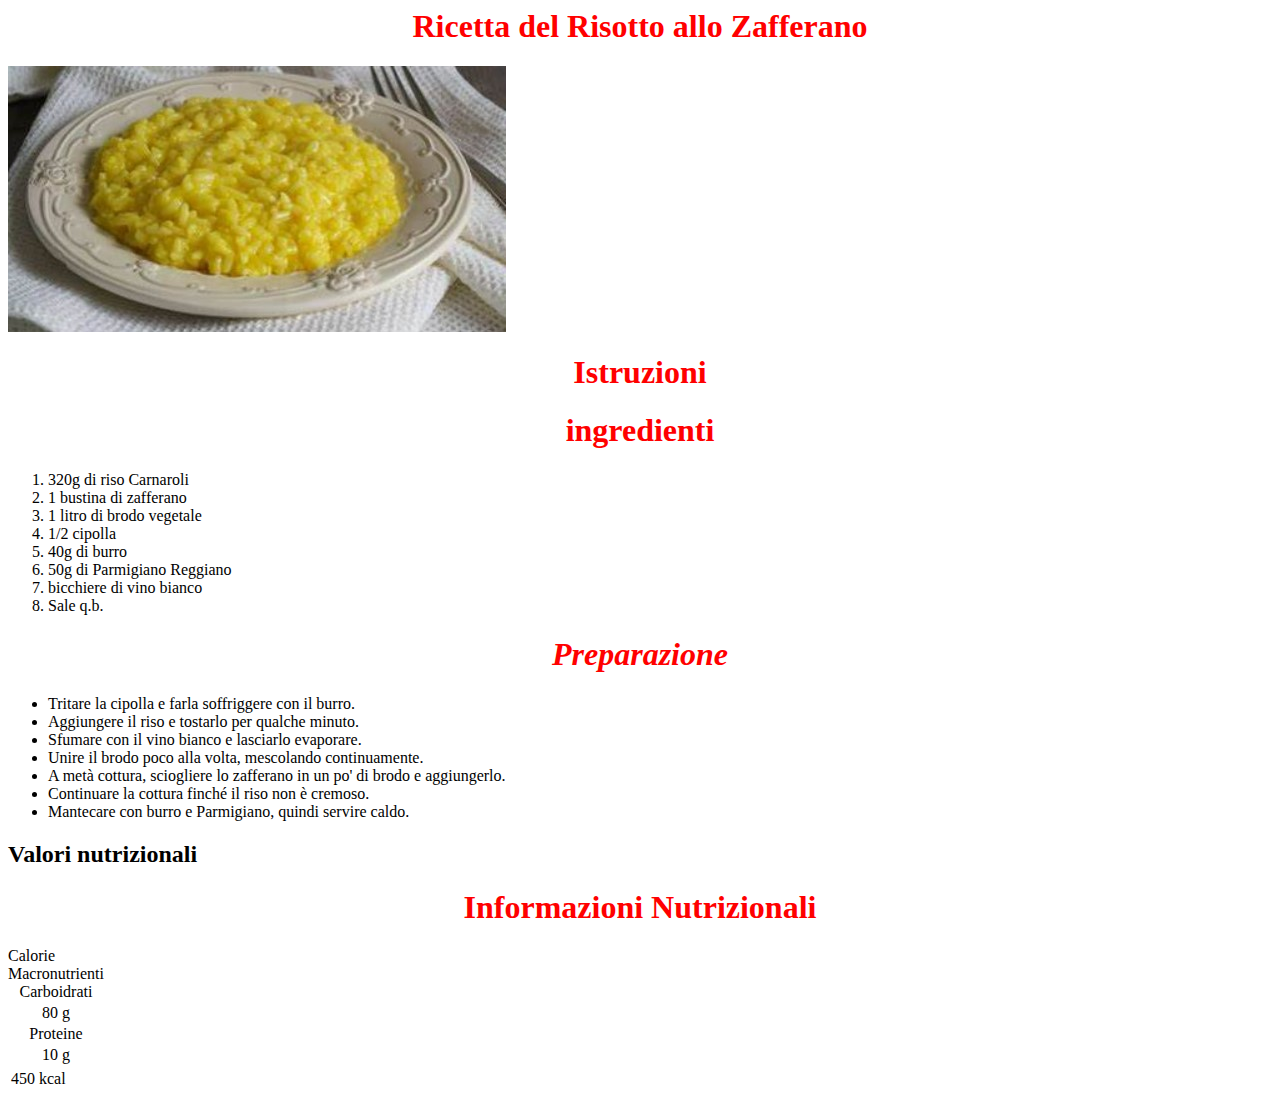
<file: index.html>
<html>
<head>
 <title>Risotto al zafferano</title>
   <link rel="stylesheet" href="stile.css">
</head>
<body>
 <h1 align="center">Ricetta del Risotto allo Zafferano</h1>
<p><img src="risotto.jpg" alt="Risotto allo zafferano"></p>
<h1>Istruzioni</h1>
<h1>ingredienti</h1></u>
<ol>
<li> 320g di riso Carnaroli</li>
<li> 1 bustina di zafferano</li>
<li> 1 litro di brodo vegetale</li>
<li>1/2 cipolla</li>
<li>40g di burro</li>
<li>50g di Parmigiano Reggiano</li>
<li> bicchiere di vino bianco</li>
<li>Sale q.b.</li>
</ol>
<h1><em>Preparazione</em></h1>
<ul>
<li>Tritare la cipolla e farla soffriggere con il burro.
<li>Aggiungere il riso e tostarlo per qualche minuto.
<li>Sfumare con il vino bianco e lasciarlo evaporare.
<li>Unire il brodo poco alla volta, mescolando continuamente.
<li>A metà cottura, sciogliere lo zafferano in un po' di brodo e
aggiungerlo.
<li>Continuare la cottura finché il riso non è cremoso.
<li>Mantecare con burro e Parmigiano, quindi servire caldo.
</ul>
<h2>Valori nutrizionali</h2>
<h1>Informazioni Nutrizionali</h1>
<table>Calorie 
<td>450 kcal</td>
<caption>Macronutrienti
<table>Carboidrati
<td>80 g</td>
<table>Proteine
<td>10 g</td>
</body>
</html>
</file>
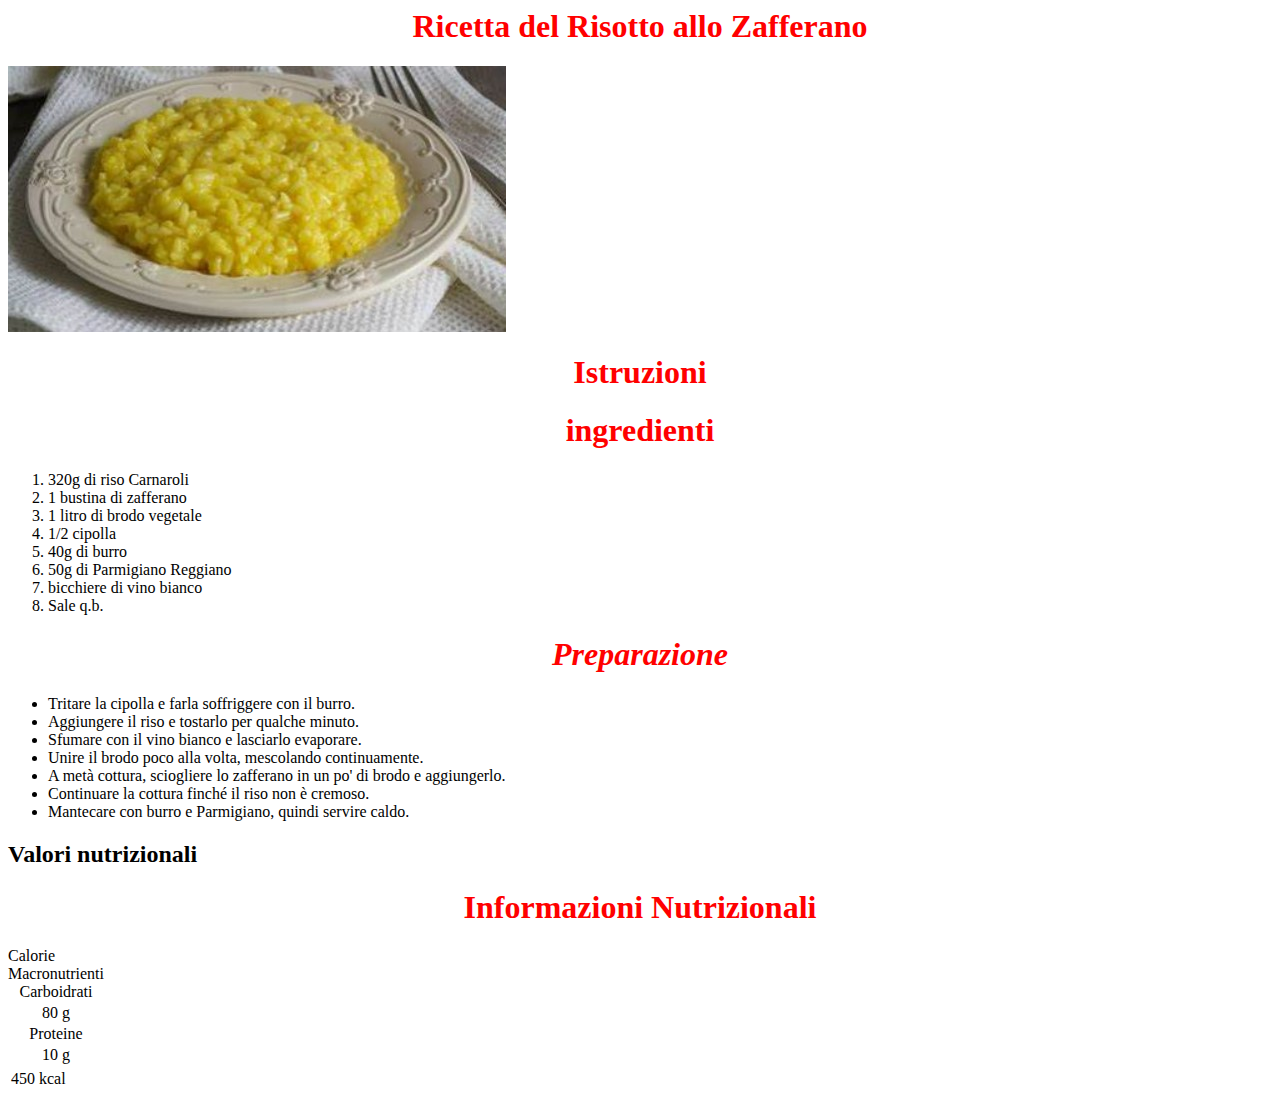
<file: verificarisotto.html>
<html>
<head>
<title>Risotto al zafferano</title>
<h1 align="center">Ricetta del Risotto allo Zafferano</h1>
</head>
<link rel="stylesheet" href="stile.css">
<body>
<p><img src="risotto.jpg" alt="Risotto allo zafferano"></p>
<h1>Istruzioni</h1>
<h1>ingredienti</h1></u>
<ol>
<li> 320g di riso Carnaroli</li>
<li> 1 bustina di zafferano</li>
<li> 1 litro di brodo vegetale</li>
<li>1/2 cipolla</li>
<li>40g di burro</li>
<li>50g di Parmigiano Reggiano</li>
<li> bicchiere di vino bianco</li>
<li>Sale q.b.</li>
</ol>
<h1><em>Preparazione</em></h1>
<ul>
<li>Tritare la cipolla e farla soffriggere con il burro.
<li>Aggiungere il riso e tostarlo per qualche minuto.
<li>Sfumare con il vino bianco e lasciarlo evaporare.
<li>Unire il brodo poco alla volta, mescolando continuamente.
<li>A metà cottura, sciogliere lo zafferano in un po' di brodo e
aggiungerlo.
<li>Continuare la cottura finché il riso non è cremoso.
<li>Mantecare con burro e Parmigiano, quindi servire caldo.
</ul>
<h2>Valori nutrizionali</h2>
<h1>Informazioni Nutrizionali</h1>
<table>Calorie 
<td>450 kcal</td>
<caption>Macronutrienti
<table>Carboidrati
<td>80 g</td>
<table>Proteine
<td>10 g</td>
</body>
</html>
</file>
<file: stile.css>
h1{text-align:center;text-decoratio:underline;}
h1 { color:gold;}
h1{color:red;}
</file>
